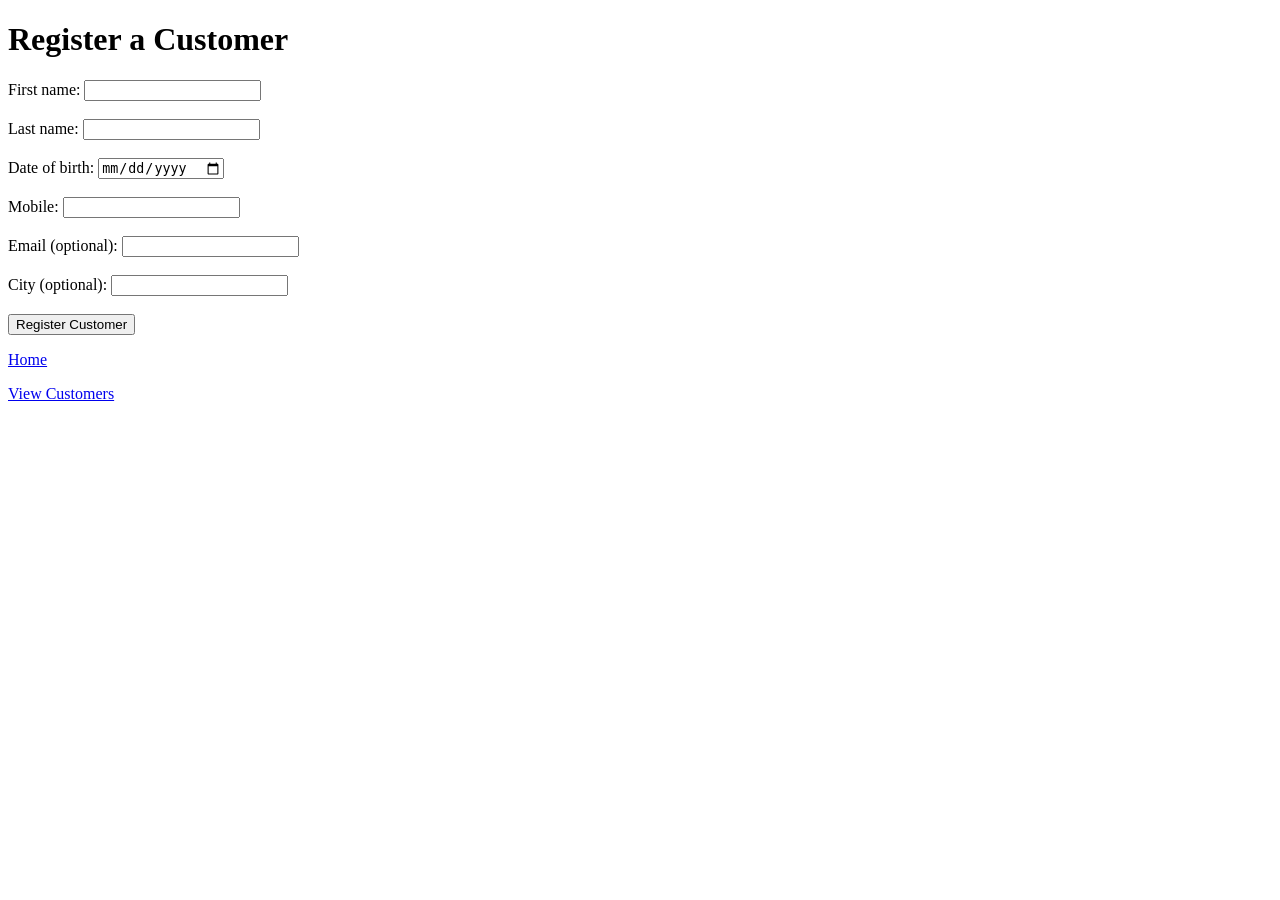
<file: templates/register.html>
<!DOCTYPE html>
<html lang="en">
<head>
    <meta charset="UTF-8">
    <meta name="viewport" content="width=device-width, initial-scale=1.0">
    <title>Register Customer | Project KASHI</title>
</head>
<body>
    <h1>Register a Customer</h1>

    <form method="POST" action="/register">
        <label>First name:</label>
        <input type="text" name="first_name" required>
        <br><br>

        <label>Last name:</label>
        <input type="text" name="last_name" required>
        <br><br>

        <label>Date of birth:</label>
        <input type="date" name="dob" required>
        <br><br>

        <label>Mobile:</label>
        <input type="tel" name="mobile" required>
        <br><br>

        <label>Email (optional):</label>
        <input type="email" name="email">
        <br><br>

        <label>City (optional):</label>
        <input type="text" name="city">
        <br><br>

        <button type="submit">Register Customer</button>
    </form>

    <p><a href="/">Home</a></p>
    <p><a href="/customers">View Customers</a></p>
</body>
</html>
</file>
